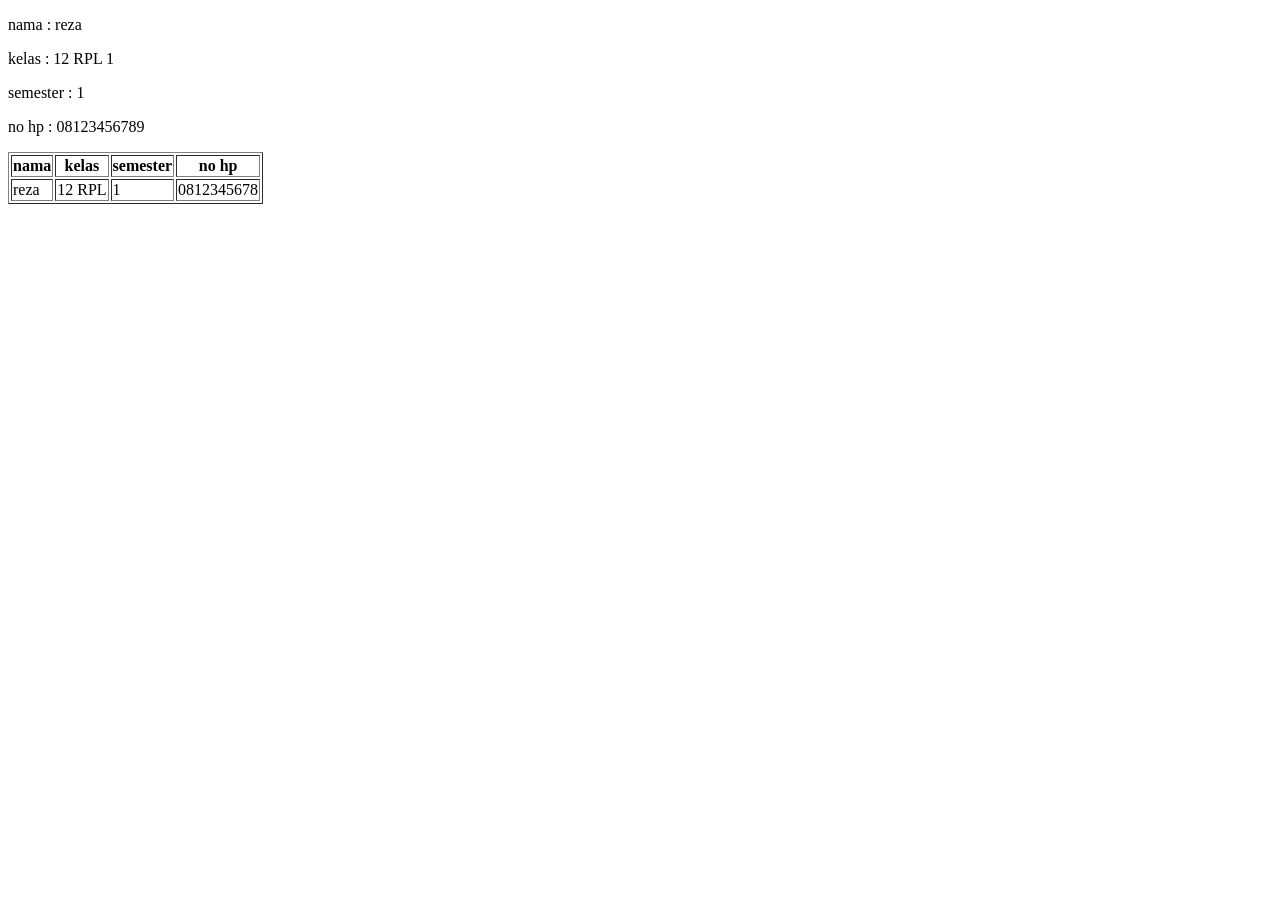
<file: coba.html>
<!DOCTYPE html>
<html lang="en">
<head>
    <meta charset="UTF-8">
    <meta name="viewport" content="width=device-width, initial-scale=1.0">
    <title>belajar html</title>
</head>
<body>
    <p>nama : reza</p>
    <p>kelas : 12 RPL 1</p>
    <P>semester : 1</P>
    <p>no hp : 08123456789</p>
    <form>
  <table border ="1">
  <tr>
    <th>nama</th>
     <th>kelas</th> 
    <th>semester</th>
    <th>no hp</th>
   </tr>
  <tr>
    <td>reza</td>
     <td>12 RPL</td> 
    <td>1</td>
    <td>0812345678</td>
   </tr>
</form> 
</body>
</html>
</file>
